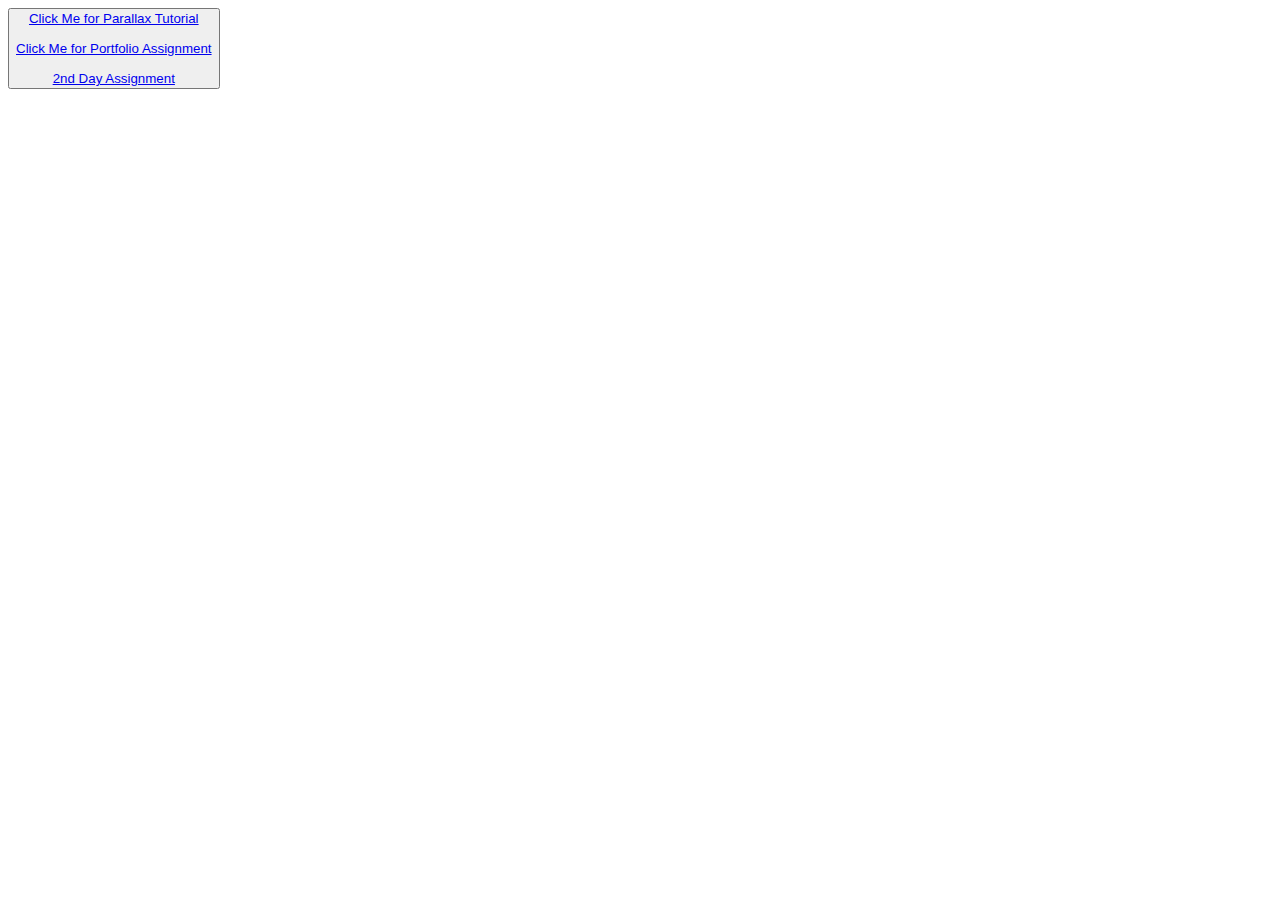
<file: index.html>
<!DOCTYPE html>
<html lang="en">
  <head>
    <meta charset="UTF-8" />
    <meta http-equiv="X-UA-Compatible" content="IE=edge" />
    <meta name="viewport" content="width=device-width, initial-scale=1.0" />
    <title>Daily Assignment</title>
  </head>
  <body>
    <button>
      <a href="./html/parallaxBasictTut.html">Click Me for Parallax Tutorial</a>
      <div>
        <br />
      </div>
      <a href="./html/portfolio.html">Click Me for Portfolio Assignment</a>
      <div>
        <br />
      </div>
      <a href="./html/basicCard.html">2nd Day Assignment</a> </a>
    </button>
  </body>
</html>
</file>
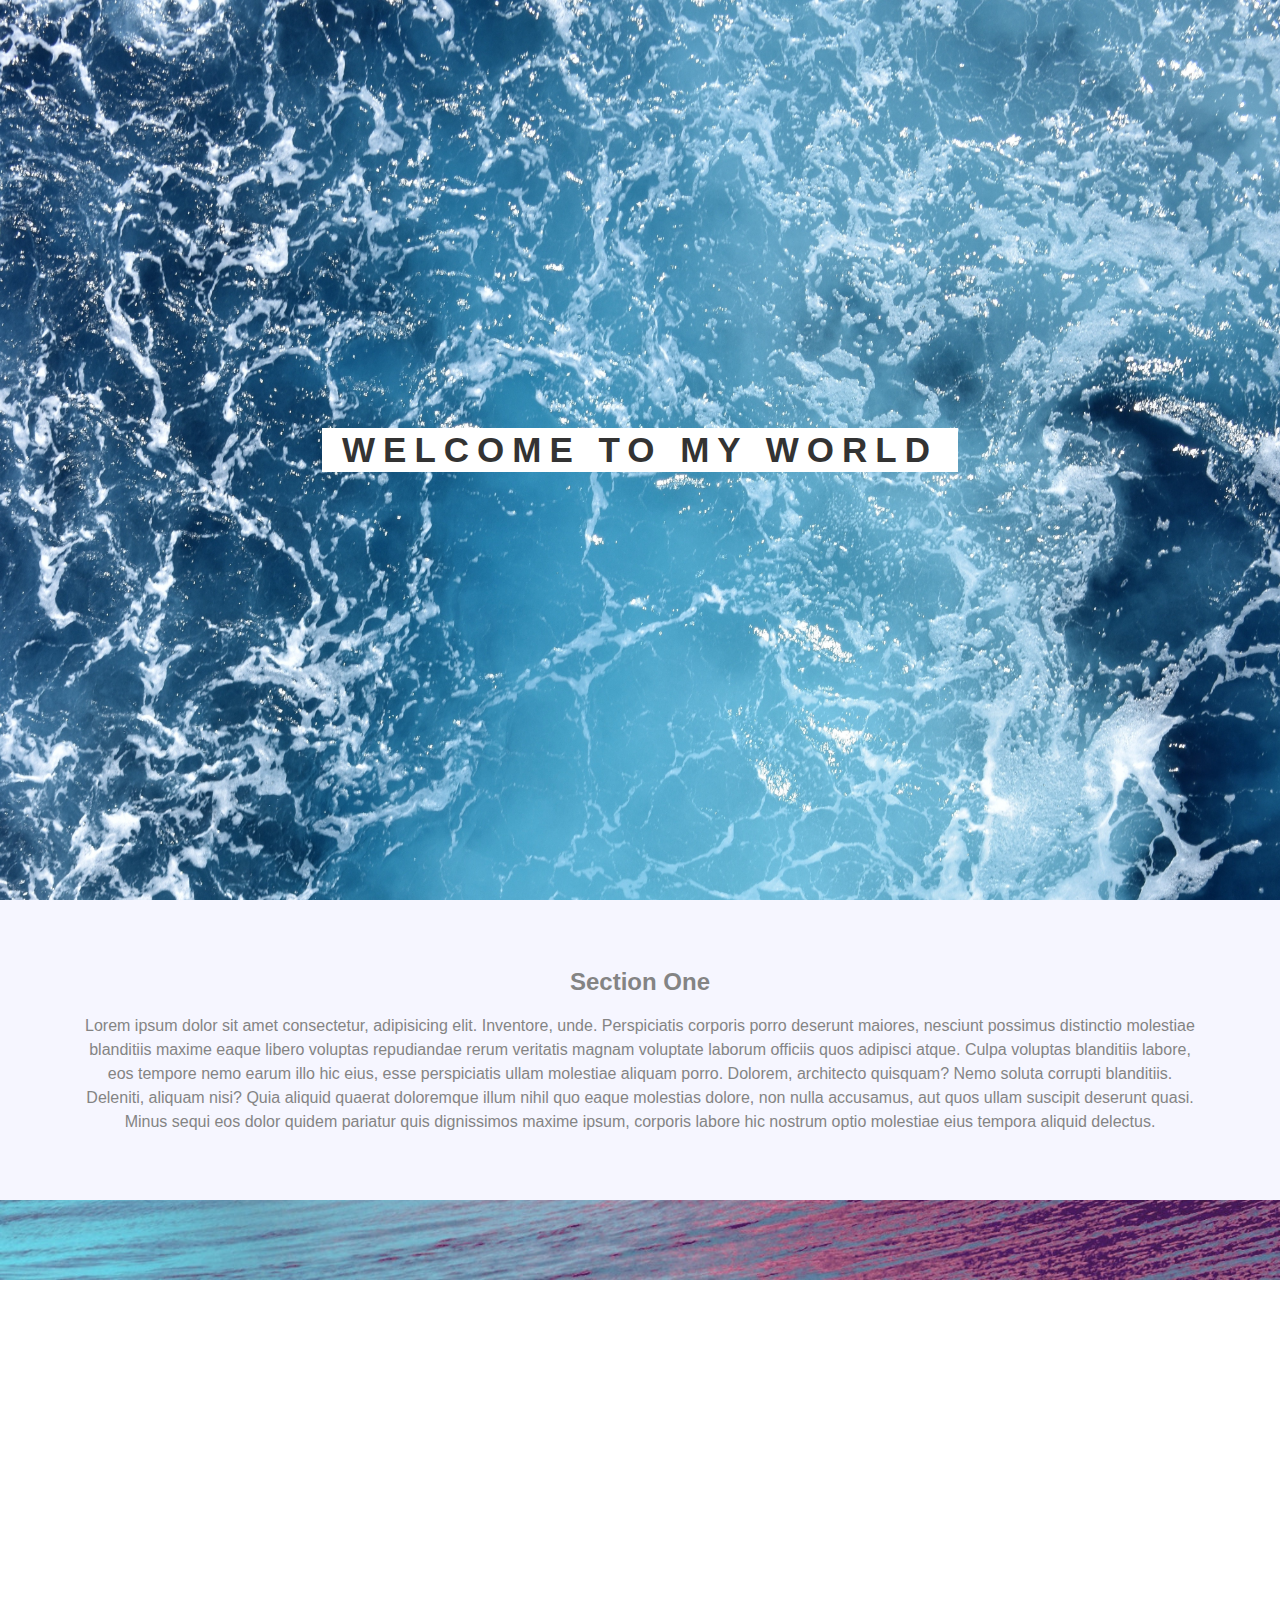
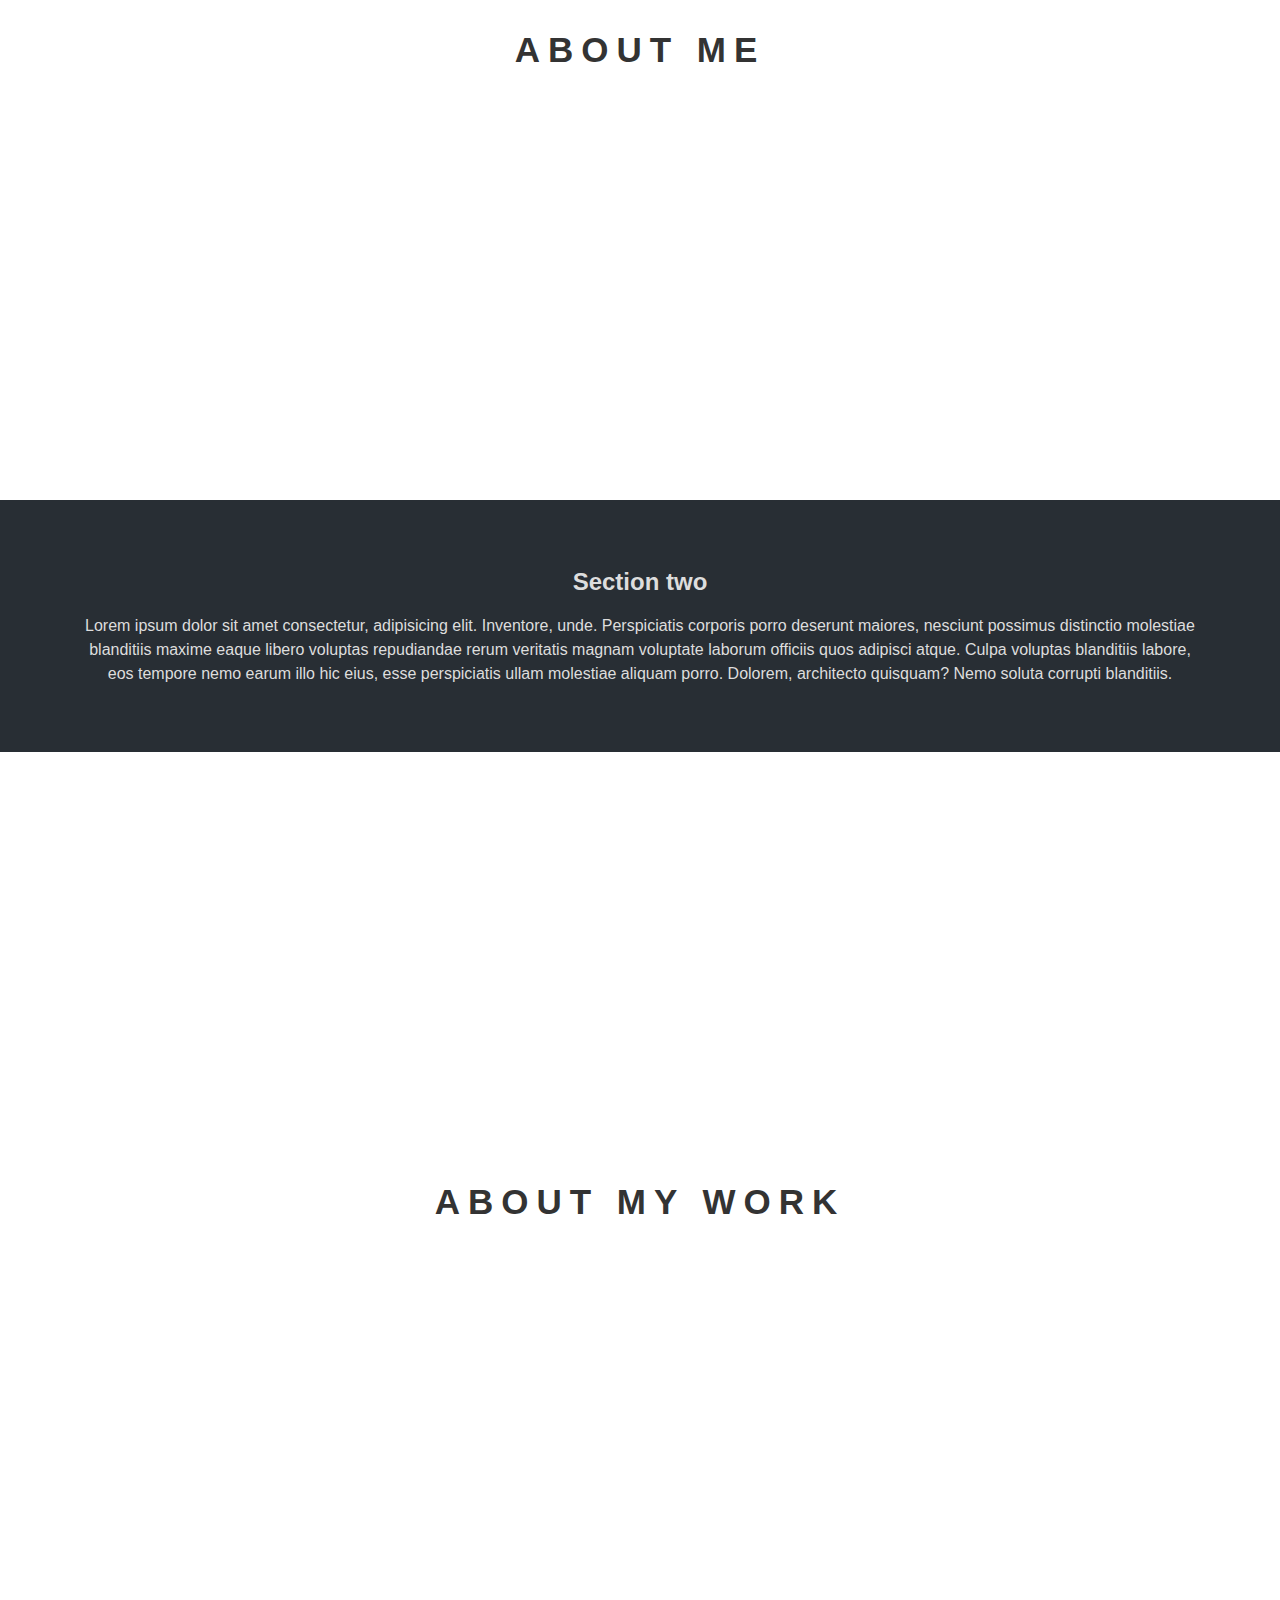
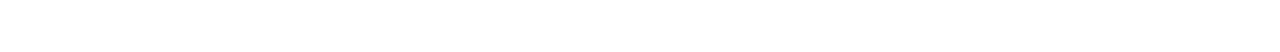
<file: html/parallaxBasictTut.html>
<!DOCTYPE html>
<html lang="en">
  <head>
    <meta charset="UTF-8" />
    <meta http-equiv="X-UA-Compatible" content="IE=edge" />
    <meta name="viewport" content="width=device-width, initial-scale=1.0" />
    <meta name="description" content="Basic Parallalx" />
    <title>Parallax Basics Guide</title>
    <link rel="stylesheet" href="../css/parallaxBasictTut.css" />
  </head>
  <body>
    <!-- Section 1: Image and Details -->
    <div class="img_first">
      <div class="text_allign">
        <h1>WELCOME TO MY WORLD</h1>
      </div>
    </div>
    <section class="section section-light">
      <h2>Section One</h2>
      <p>
        Lorem ipsum dolor sit amet consectetur, adipisicing elit. Inventore,
        unde. Perspiciatis corporis porro deserunt maiores, nesciunt possimus
        distinctio molestiae blanditiis maxime eaque libero voluptas repudiandae
        rerum veritatis magnam voluptate laborum officiis quos adipisci atque.
        Culpa voluptas blanditiis labore, eos tempore nemo earum illo hic eius,
        esse perspiciatis ullam molestiae aliquam porro. Dolorem, architecto
        quisquam? Nemo soluta corrupti blanditiis. Deleniti, aliquam nisi? Quia
        aliquid quaerat doloremque illum nihil quo eaque molestias dolore, non
        nulla accusamus, aut quos ullam suscipit deserunt quasi. Minus sequi eos
        dolor quidem pariatur quis dignissimos maxime ipsum, corporis labore hic
        nostrum optio molestiae eius tempora aliquid delectus.
      </p>
    </section>
    <!-- Section 2: Image and Details -->
    <div class="img_second">
      <div class="text_allign">
        <h1>ABOUT ME</h1>
      </div>
    </div>
    <section class="section section-dark">
      <h2>Section two</h2>
      <p>
        Lorem ipsum dolor sit amet consectetur, adipisicing elit. Inventore,
        unde. Perspiciatis corporis porro deserunt maiores, nesciunt possimus
        distinctio molestiae blanditiis maxime eaque libero voluptas repudiandae
        rerum veritatis magnam voluptate laborum officiis quos adipisci atque.
        Culpa voluptas blanditiis labore, eos tempore nemo earum illo hic eius,
        esse perspiciatis ullam molestiae aliquam porro. Dolorem, architecto
        quisquam? Nemo soluta corrupti blanditiis.
      </p>
    </section>
    <!-- Section 3: Image and Details -->
    <div class="img_third">
      <div class="text_allign">
        <h1>ABOUT MY WORK</h1>
      </div>
    </div>
  </body>
</html>
</file>
<file: css/parallaxBasictTut.css>
body,
html {
  height: 100%;
  margin: 0;
  padding: 0;
  font-family: sans-serif;
  font-size: 16px;
  font-weight: 400;
  line-height: 24px;
  color: #666;
}
.img_first {
  background-image: url(../images/img1.jpg);
  background-repeat: no-repeat;
  /* Short Hand -    background: url(../) no-repeat; */
  background-size: cover;
  background-attachment: fixed;
  width: 100%;
  height: 100%;
  overflow: hidden;
  display: flex;
  justify-content: center;
  align-items: center;
}
.img_second {
  background-image: url(../images/img2.jpg);
  background-repeat: no-repeat;
  background-size: cover;
  background-attachment: fixed;
  width: 100%;
  height: 100%;
  overflow: hidden;
  display: flex;
  justify-content: center;
  align-items: center;
}
.img_third {
  background-image: url(../images/img3.jpg);
  background-repeat: no-repeat;
  background-size: cover;
  background-attachment: fixed;
  width: 100%;
  height: 100%;
  overflow: hidden;
  display: flex;
  justify-content: center;
  align-items: center;
}

h1 {
  background: white;
  color: #333;
  padding: 10px 20px;
  font-size: 35px;
  letter-spacing: 8px;
}

.section {
  text-align: center;
  padding: 50px 80px;
}
.section-light {
  background-color: #f4f4ff;
  color: #666;
  opacity: 0.8;
}
.section-dark {
  background-color: #282e34;
  color: #ddd;
}
.text_allign .border {
  background-color: #111;
  color: #fff;
  padding: 20px;
}
</file>
